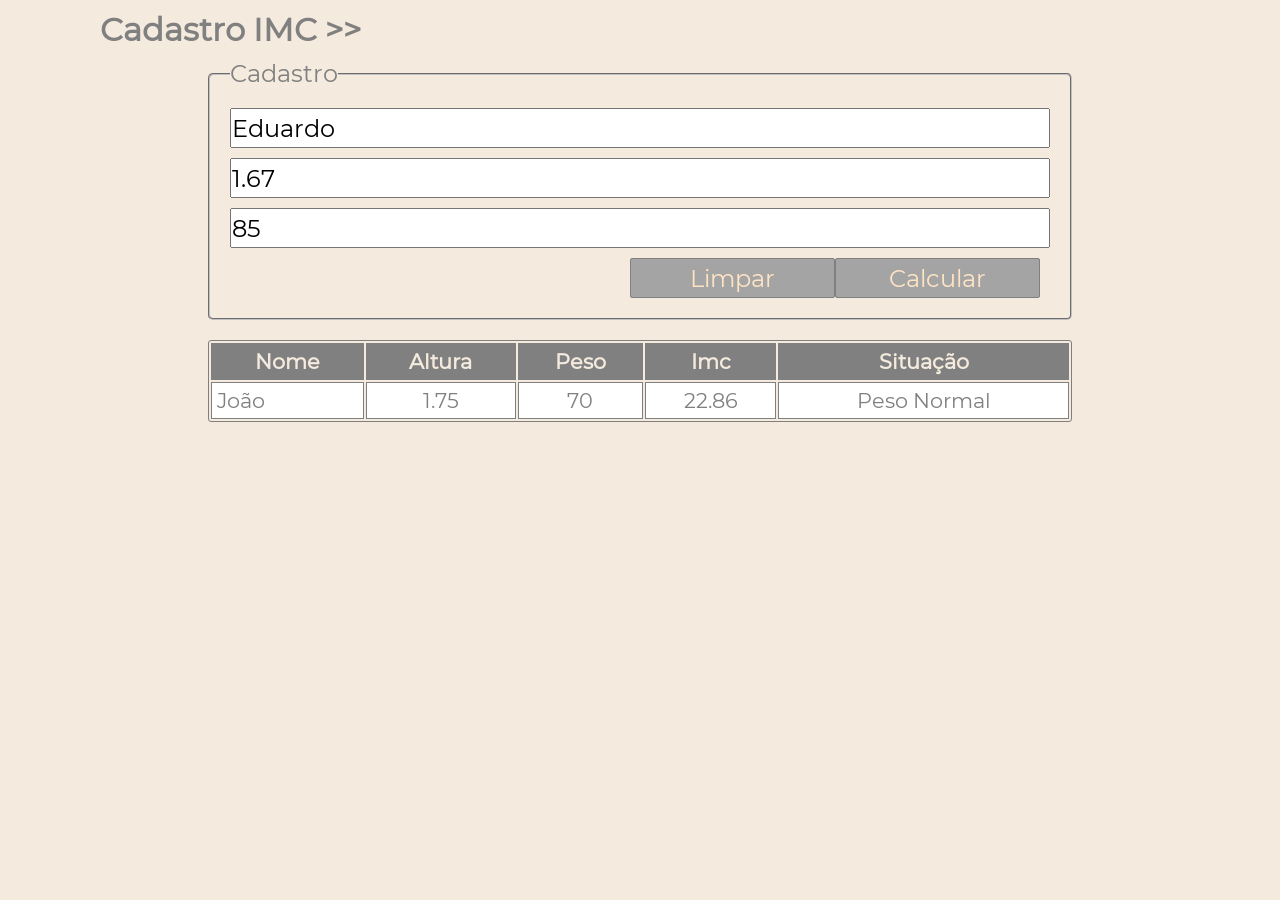
<file: imc-javascript-main/imc-javascript-main/index.html>
<!DOCTYPE html>
<html lang="pt-br">

<head>
    <meta charset="UTF-8">
    <meta name="viewport" content="width=device-width, initial-scale=1.0">
    <meta http-equiv="X-UA-Compatible" content="ie=edge">
    <title>Formulários</title>
    <link rel="stylesheet" href="css/style.css">
</head>

<body onload = "carregarCadastros()">
    <h1>Cadastro IMC >></h1>
    <form>
        <fieldset>
            <legend>Cadastro</legend>

            <input type="text" value="Eduardo" id="nome" placeholder="Nome">
            <input type="number" value="1.67" id="altura" placeholder="Altura em Metros ex 1.67">
            <input type="number" value="85" id="peso" placeholder="Peso em Quilos">
            <button type="button" onclick="calcular()">Calcular</button>
            <button type="reset">Limpar</button>
        </fieldset>
    </form>
    <section>
        <table>
            <thead>
                <tr>
                    <th>Nome</th>
                    <th>Altura</th>
                    <th>Peso</th>
                    <th>Imc</th>
                    <th>Situação</th>
                </tr>
            </thead>

            <tbody id="cadastro">
                <tr>
                    <td>João</td>
                    <td>1.75</td>
                    <td>70</td>
                    <td>22.86</td>
                    <td>Peso Normal</td>
                </tr>
             
            </tbody>
        </table>
    </section>


    <script src="./js/script.js"></script>
</body>

</html>
</file>
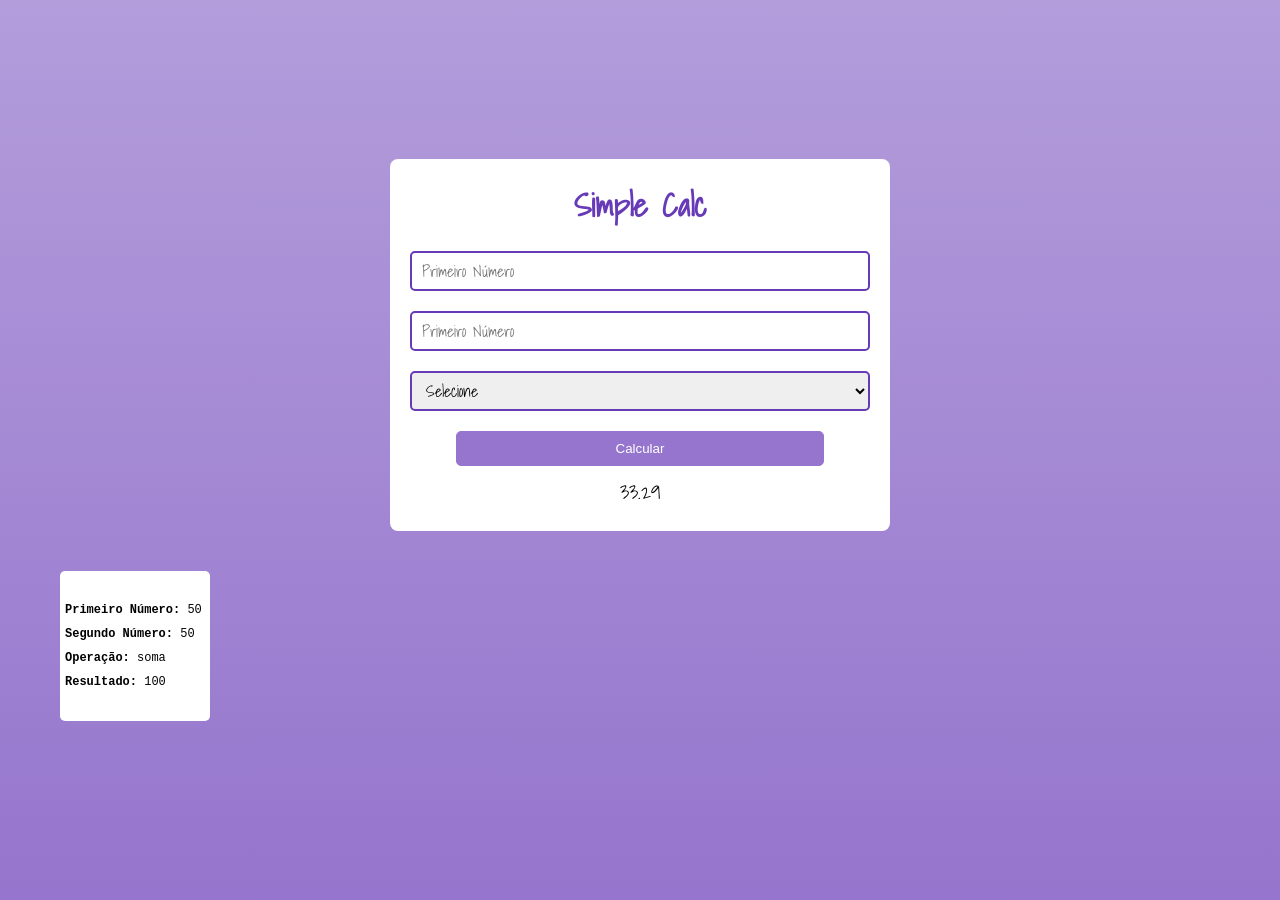
<file: simple-calc-main 2/simple-calc-main/index.html>
<!DOCTYPE html>
<html lang="pt-BR">

<head>
    <meta charset="UTF-8">
    <meta http-equiv="X-UA-Compatible" content="IE=edge">
    <meta name="viewport" content="width=device-width, initial-scale=1.0">
    <title>Document</title>
    <link rel="stylesheet" href="./css/style.css">
</head>

<body>
    <div class="page">

        <form action="" class="calc">
            <h1 class="calc__title">Simple Calc</h1>
            <input class="calc__field" autocomplete="off" type="number" id="n1" placeholder="Primeiro Número">
            <input class="calc__field" autocomplete="off" type="number" id="n2" placeholder="Primeiro Número">

            <select class="calc__field calc__select" id="operacao">
                <option value="">Selecione</option>
                <option value="soma">Adição</option>
                <option value="subtracao">Subtração</option>
                <option value="multiplicacao">Multiplicação</option>
                <option value="divisao">Divisão</option>
            </select>

            <button class="calc__button" onclick="calcular()">Calcular</button>

            <span class="calc__result" id="resultado">33.29</span>
        </form>
       
        <section class="data" id ="cadastro">
            
        <article class="data__card-result">
            <span><strong>Primeiro Número:</strong> 50</span>
            <span><strong>Segundo Número:</strong> 50</span>
            <span><strong>Operação:</strong> soma</span>
            <span><strong>Resultado:</strong> 100</span>
        </article>
    
    </section>
    </div>

    

    <script src="./js/funcoes.js"></script>
</body>

</html>
</file>
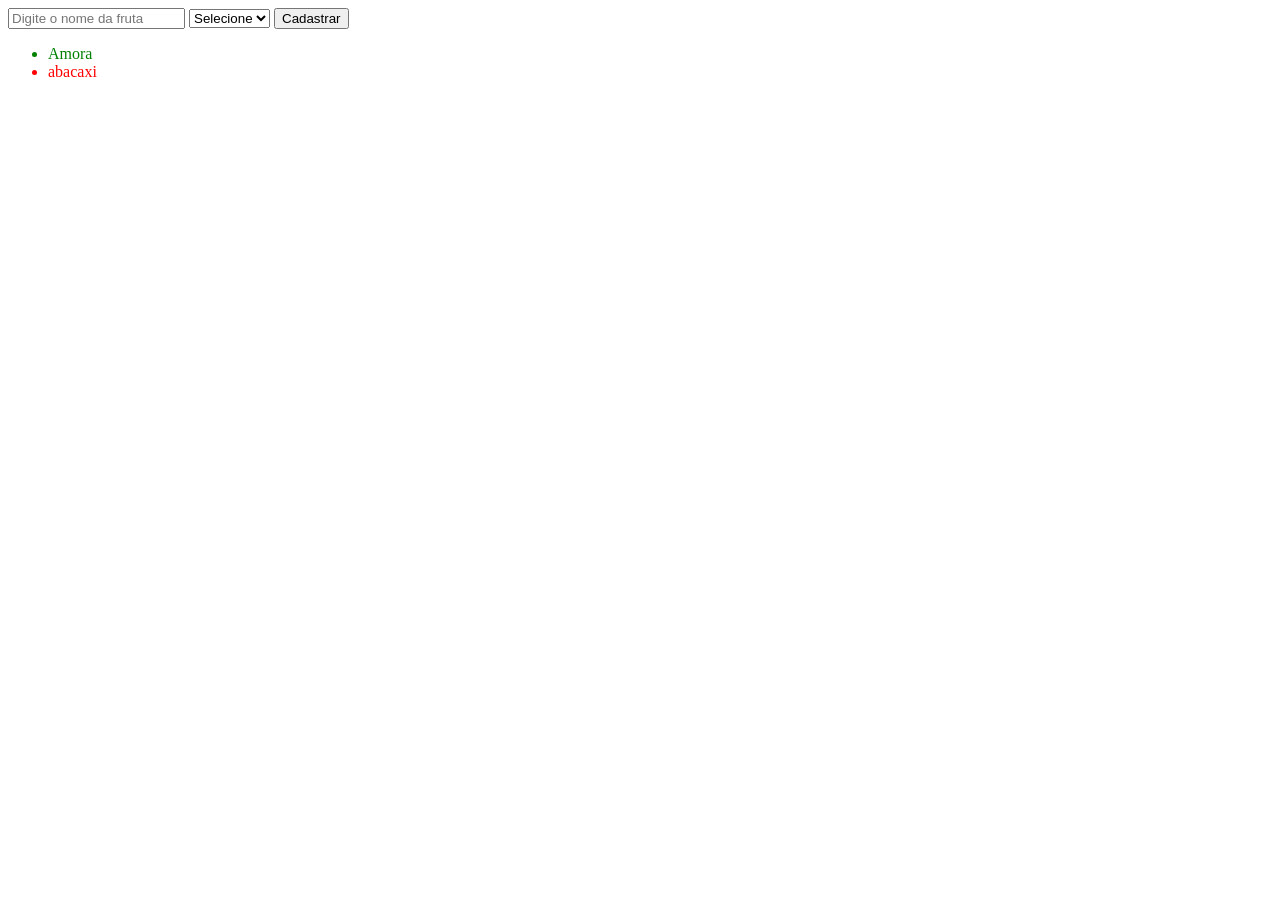
<file: DOM/ElementoPeloClassName-Exercicio.html>
<!DOCTYPE html>
<html lang="en">
<head>
    <meta charset="UTF-8">
    <meta name="viewport" content="width=device-width, initial-scale=1.0">
    <title>Document</title>
</head>
<body>
    
    <style>
        .corsim {
            color: green;
        }
        .cornao {
            color: red;
        }
        </style>

        <input type="text" id = "fruta" placeholder="Digite o nome da fruta"/>
        <select name="" id="nomeClass">
            <option value="">Selecione</option>
            <option value="corsim">corsim</option>
            <option value="cornao">cornao</option>
        </select>
        <button onclick="CadastrarFruta()" type="button">Cadastrar</button>
        <ul id="listaFrutas">
          <li class="corsim">Amora</li>
          <li class="cornao">abacaxi</li>
        </ul>

        <script>
            function CadastrarFruta(){
                const fruta = document.getElementById("fruta").value;
                const nomeClass = document.getElementById("nomeClass").value;
                const listaFrutas = document.getElementById("listaFrutas");

                //validar se a campo fruta e nomeClass estão preenchidos
                if(fruta.trim().length == 0 || nomeClass.trim().length == 0){
                    alert("Preencha todos os campos");
                    return false;
                }

                //cadastrar a fruta na lista
               listaFrutas.innerHTML += `<li class="${nomeClass}">${fruta}</li>`;


               //limpar os campos
                document.getElementById("fruta").value = "";
                document.getElementById("nomeClass").value = "";
                // console.log(fruta);
                // console.log(listaFrutas);
                // console.log(nomeClass)

            }
        </script>
</body>
</html>
</file>
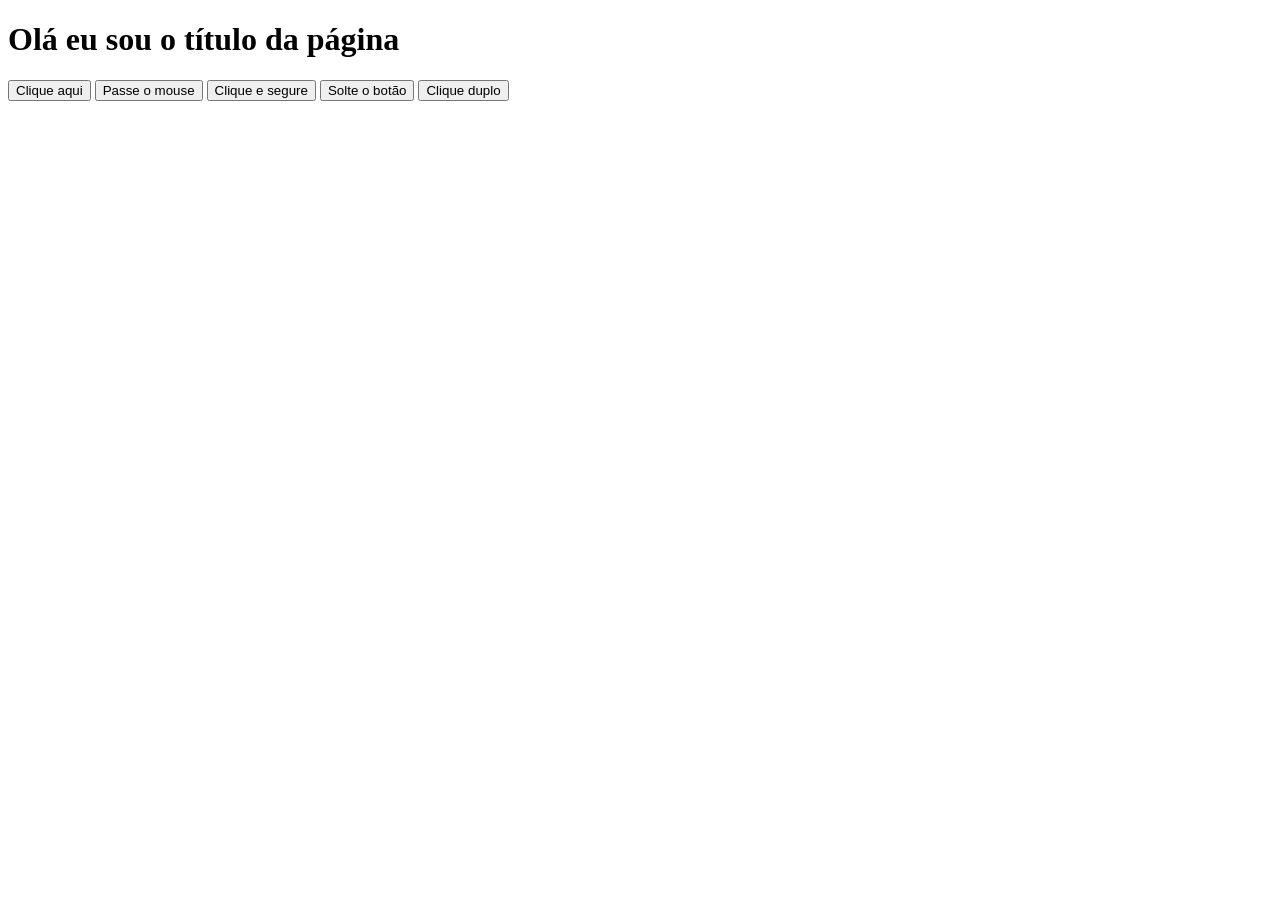
<file: DOM/ElementoPeloId.html>
<!DOCTYPE html>
<html lang="en">
<head>
    <meta charset="UTF-8">
    <meta name="viewport" content="width=device-width, initial-scale=1.0">
    <title>Document</title>
</head>
<body>
    <h1 id="titulo">Olá eu sou o título da página</h1>
    <button onclick="Saudacao()">Clique aqui</button>
        <button onmousemove="mouseMoveu();">Passe o mouse</button>
        <button onmousedown="clicouBaixo();">Clique e segure</button>
        <button onmouseup="clicouSubiu();">Solte o botão</button>
        <button ondblclick="clicouDoubleCLick();">Clique duplo</button>

    <script>
        // alert("Alerta fora da função")

        alert(`oi:`)
        function Saudacao(){
            alert(`Titulo:` + document.getElementById(`titulo`).textContent)
        }
             function mouseMoveu() {
           
                alert(`Mouse se moveuno botão`);
        }

             function clicouBaixo() {
            alert(`Mouse se moveuno botão`);
        }   
        

             function clicouSubiu() {
            alert(`vc soltou o botao`);
        }   

             function clicouDoubleCLick() {
            alert(`clickou duas vezes`);
        }  
    </script>
</body>
</html>
</file>
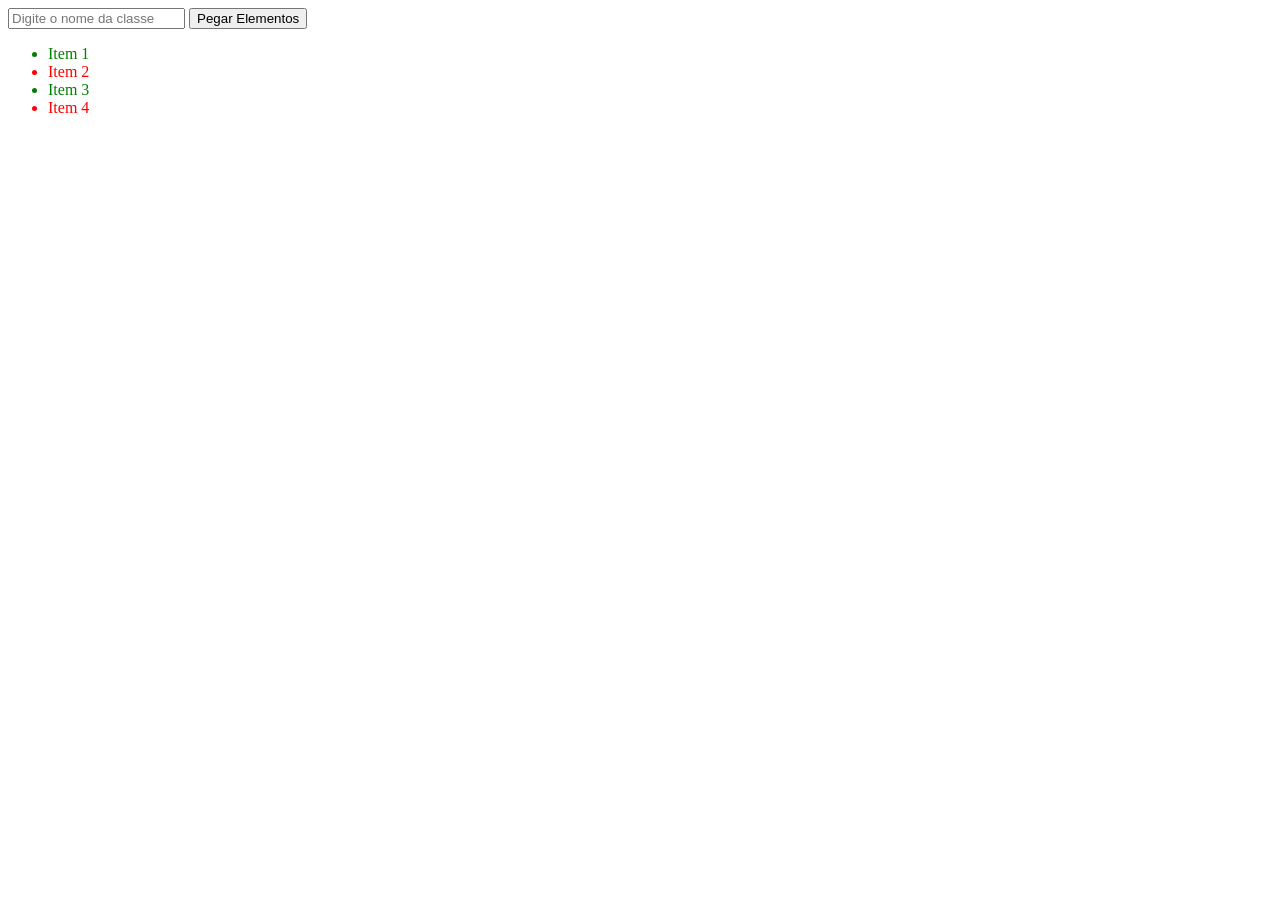
<file: DOM/ElementosPeloClassNome.html>
<!DOCTYPE html>
<html lang="pt-BR">
<head>
    <meta charset="UTF-8">
    <meta name="viewport" content="width=device-width, initial-scale=1.0">
    <title>Document</title>
    <style>
    .corsim {
        color: green;
    }
    .cornao {
        color: red;
    }

    </style>
</head>
<body>
    <input type="text" onblur="getElements(this.value)" placeholder="Digite o nome da classe"/>
    <button onclick="getElements();">Pegar Elementos</button>
    <!--ul>(li.corsim{Item $}+li.cornao{Item $})*2-->
    <ul>
        <li class="corsim">Item 1</li>
        <li class="cornao">Item 2</li>
        <li class="corsim">Item 3</li>
        <li class="cornao">Item 4</li>
    </ul>
    <script>
        function getElements(nomeClasse = "cornao") {
            let elementos = document.getElementsByClassName(nomeClasse);

            console.log(elementos);
            //console.log(elementos[0].textContent);
            if (elementos.length == 0) {
                console.log("Nenhum elemento encontrado.");
                return false;
            }

            //exibir todos os elementos com o for
            for (let i = 0; i < elementos.length; i++) {
                console.log(elementos[i].textContent);
            }
        }
    </script>
</body>
</html>
</file>
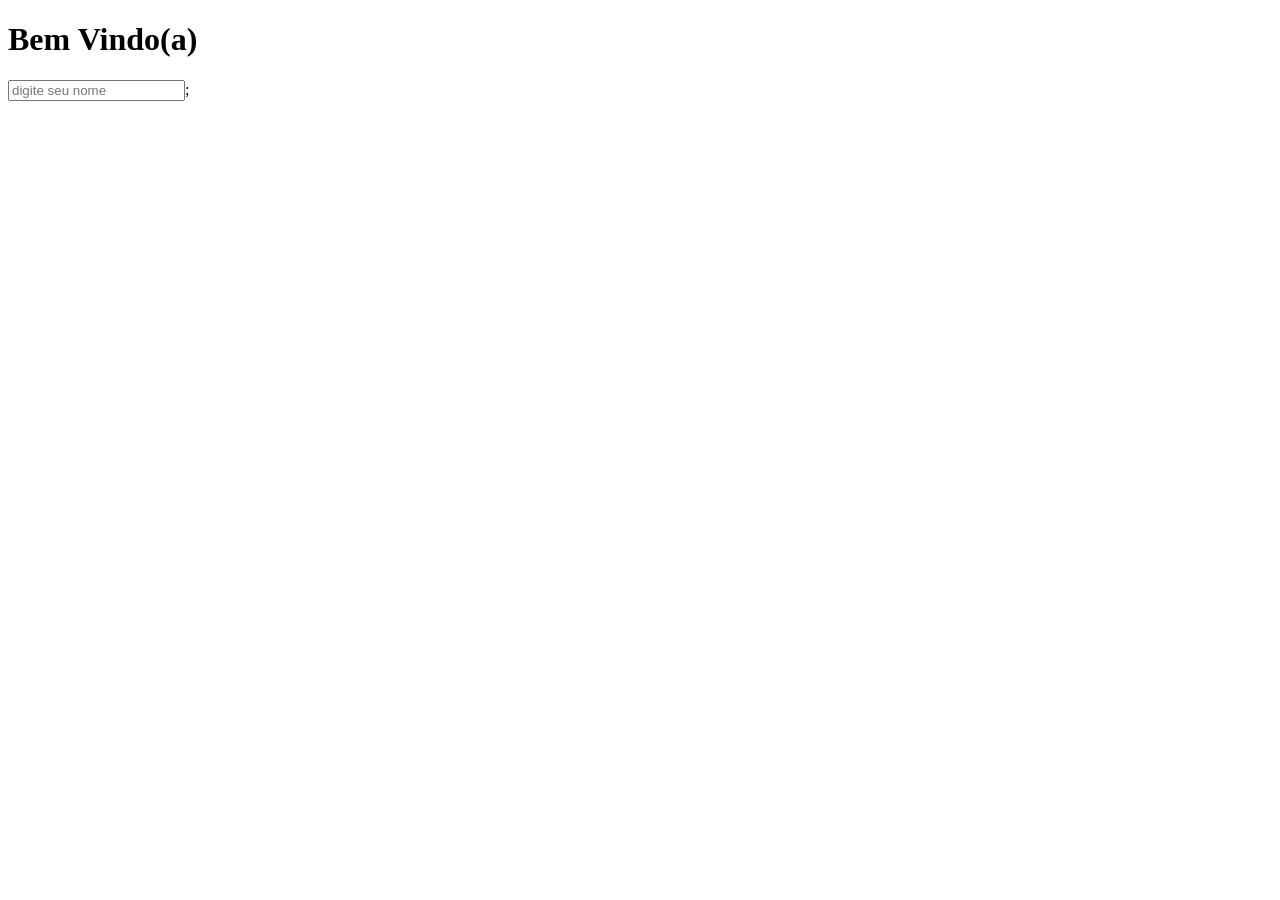
<file: DOM/Evento.html>
<!DOCTYPE html>
<html lang="pt-BR">
<head>
    <meta charset="UTF-8">
    <meta name="viewport" content="width=device-width, initial-scale=1.0">
    <title>Document</title>
</head>
<body>
    <h1>Bem Vindo(a)</h1>
    <div>
        <span id="spn-nome"></span>
        <span id="spn-sobrenome"></span>
    </div>
    <input 
            type="text" 
            id="nome" 
            placeholder="digite seu nome"
            onblur="criarSobrenome()"
            onkeyup="replicarNome(this.value)"

    />;

    <script>
        let criouSobrenome = false;

        function replicarNome(nome){
            document.getElementById('spn-nome').textContent = nome;
        }

        function replicarSobrenome(sobrenome){
            document.getElementById('spn-sobrenome').textContent = sobrenome;
        }

        
        function criarSobrenome(){
            if(!criouSobrenome){

                document.body.innerHTML += `  
                <input 
                    type="text" 
                     id="sobrenome" 
                    placeholder="digite seu sobrenome"
                    onkeyup="replicarSobrenome(this.value)"
                
                >`;

            }

            criarSobrenome = true
        }
        function trocaTitulo(){
            const novoTitulo = prompt("Digite seu nome");

            document.title = `Página do ${novoTitulo}`;
            document.body.innerHTML += `<h2>Página do ${novoTitulo}</h2>`;
        }
    </script>
</body>
</html>
</file>
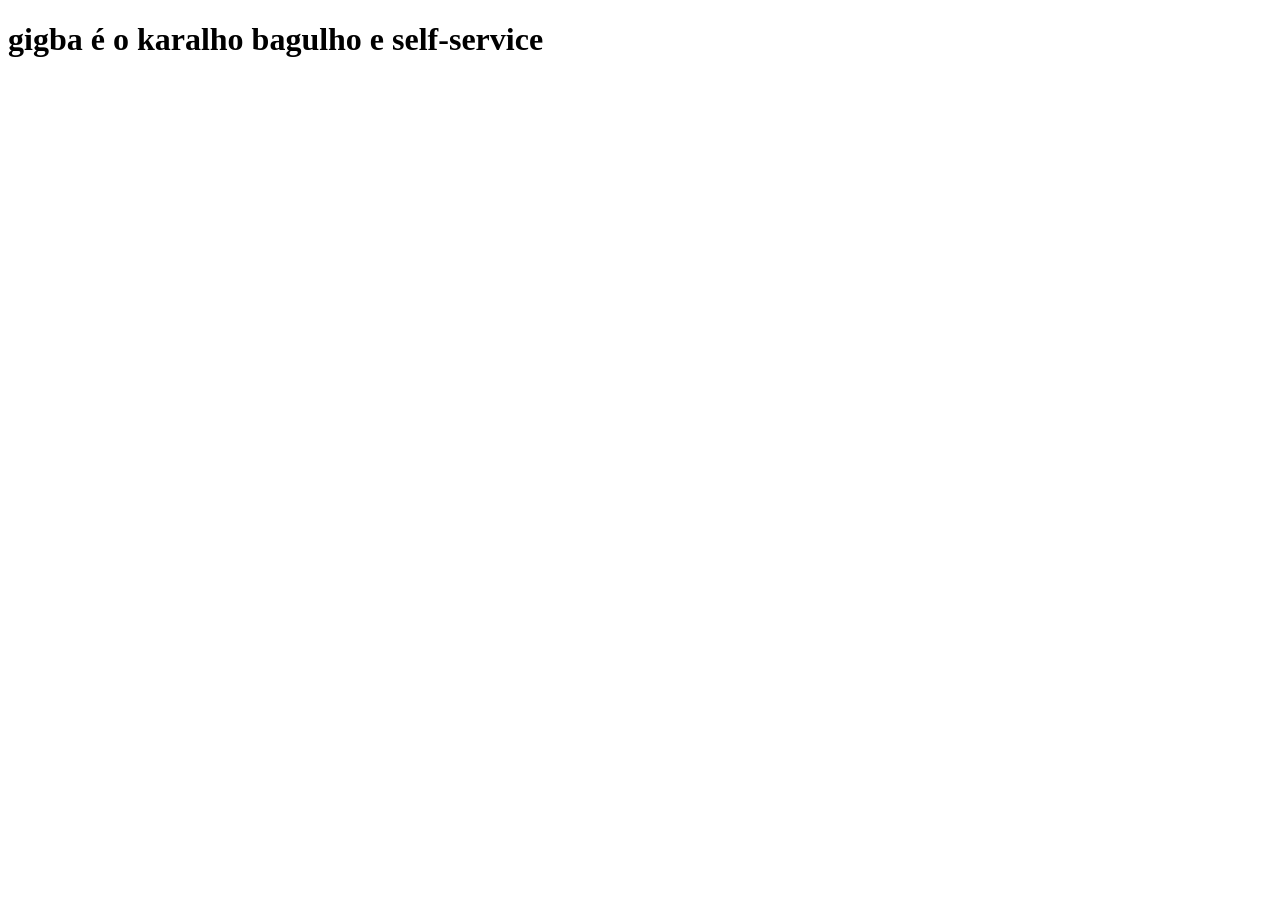
<file: DOM/helloWolrd.html>
<!DOCTYPE html>
<html lang="en">
<head>
    <meta charset="UTF-8">
    <meta name="viewport" content="width=device-width, initial-scale=1.0">
    <title>Document</title>
</head>
<body>
    <h1>gigba é  o karalho bagulho e self-service</h1>
</body>
</html>
</file>
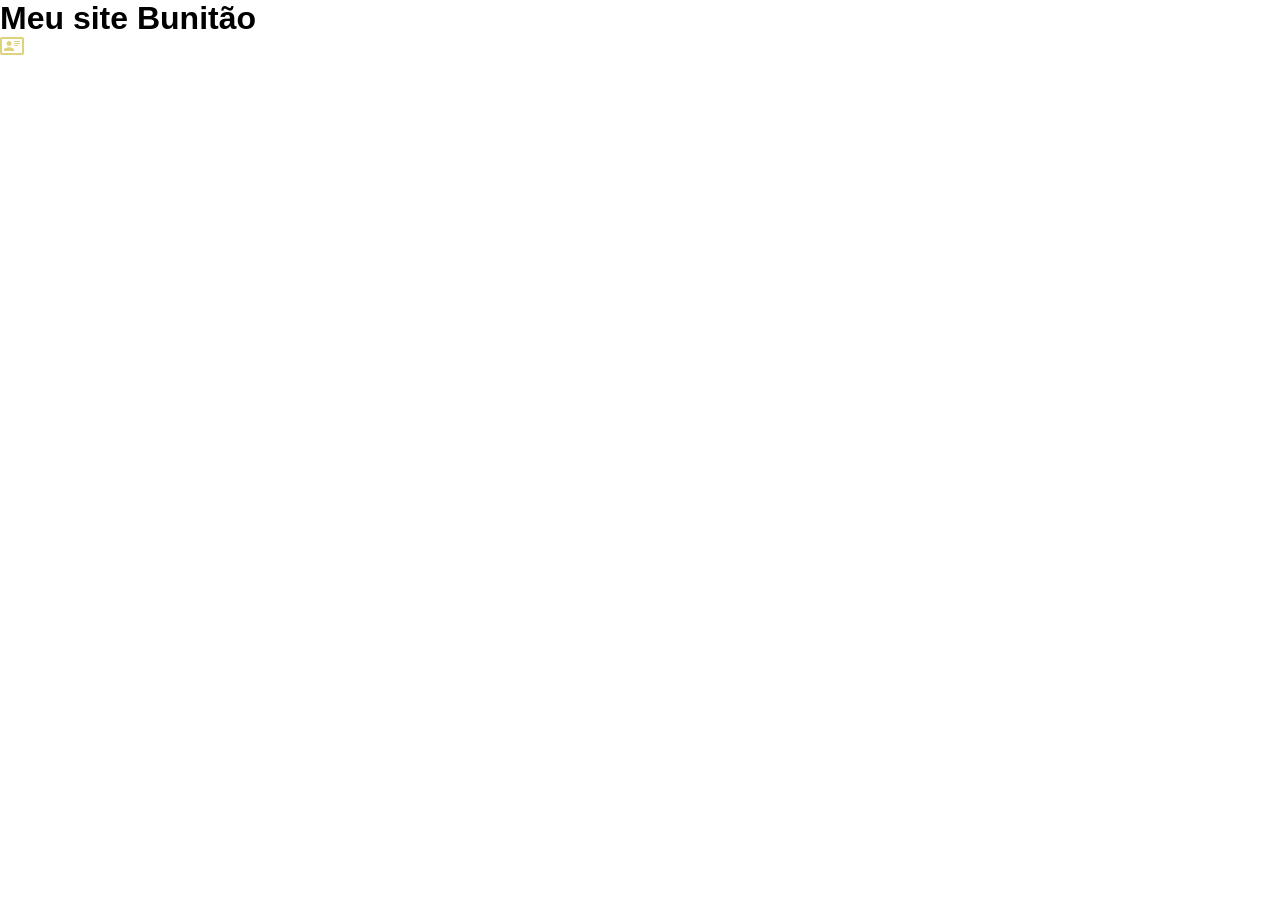
<file: Contact form/responsivo/responsivo.html>
<!DOCTYPE html>
<html lang="pt-BR">
<head>
    <meta charset="UTF-8">
    <meta name="viewport" content="width=device-width, initial-scale=1.0">
    <title>Site responsivo</title>
    <link rel="stylesheet" href="../responsivo/responsivo.css">
</head>
<body>
    <h1>Meu site Bunitão</h1>
    <img class="responsive" src="../images/Vector.svg" alt="imagem exemplo">
</body>
</html>
</file>
<file: imc-javascript-main/imc-javascript-main/css/style.css>
/* @import url('https://fonts.googleapis.com/css?family=Montserrat'); */
 
@font-face {
    font-family: 'Montserrat';
    src: url('../fonts/Montserrat/Montserrat-Regular.ttf') /*Para os demais navegadores*/;
    /* font-weight: normal;
    font-style: normal; */
}

/* Reset de página */

* {
    margin: 0;
    padding: 0;
    box-sizing: border-box;
}

body {
    font-family: 'Montserrat', sans-serif;
    font-size: 16px;
    background: #f4eade;
    color: grey;
    padding: 10px;
}

h1 { font-size: 1.5rem; }

form, table {
    width: 100%;
    margin: 0 auto;
    border-radius: 3px;
}

form { margin-top: 10px; }

form fieldset {
    padding: 8px;
    border-radius: 5px;
}

form input, form button { height: 35px; }

form input {
    font-family: 'Montserrat', sans-serif;
    width: 100%;
    height: 35px;
    font-size: 1rem;
    margin-bottom: 10px;
}

form input:focus {
    color: rgba(154, 150, 150, 0.769);
    background-color: rgb(245, 232, 218);
    outline-color: #fcbf74;
    outline-width: 5px;
    border: none
}

form input:focus::placeholder { color: rgba(128, 128, 128, 0.4); }

form button {
    width: 25%;
    height: 35px;
    float: right;

    color: bisque;
    font-family: 'Montserrat', sans-serif;
    font-size: 0.9rem;
    background-color: #a4a4a4;

    border: 1px solid grey;
    border-radius: 2px;
    outline: none;
}

form button[type="button"] { margin-right: 10px; }

section { margin-top: 20px; }

table {
    border: 1px solid grey;
    font-size: 0.8rem;
}

table th, table td {
    padding: 3px;
    border: 1px solid grey;
}

table th { font-weight: bold !important; }

table thead tr {
    background-color: grey;
    color: #f4eade;
}

/* 
    (odd) para linhas ímpares e 
    (even) para linhas pares
*/
table tbody tr:nth-child(odd) { background-color: white; }

table tbody tr:nth-child(even) { background-color: #f6d6a8; }

table tbody { text-align: center; }


table td:first-of-type 
{
    text-transform: capitalize;
     text-align: left;
 }

/* tablets */

@media screen and (min-width: 768px) {
    
    h1 { font-size: 2rem }

    form, table { width: 80%; }

    form fieldset { padding: 20px; }

    form fieldset legend {
        font-size: 1.5rem;
    }

    form input, form button {
        font-size: 1.5rem;
        height: 40px;
    }
    
    table { font-size: 1.3rem; }

    table th, table td { padding: 5px; }
}

@media screen and (min-width: 1200px) {
    
    body  {
        max-width: 1100px;
        margin: 0 auto;
    }
}
</file>
<file: simple-calc-main 2/simple-calc-main/css/style.css>
@font-face {
    font-family: 'ShadowsIntoLight';
    src: url(../fonts/Shadows_Into_Light/ShadowsIntoLight-Regular.ttf);
}

*{
    margin: 0;
    padding: 0;
    box-sizing: border-box;
}

body {
    height: 100vh;
    background-image: linear-gradient(to bottom, #B39DDB, #9575CD) ;
    background-repeat: no-repeat;
    font-family: 'ShadowsIntoLight';
}

/* papel de container */
.page {
    height: 100vh;
    flex-direction: column;
    display: flex;
    justify-content: center;
    align-items: center;
}

/* formulário */
.calc {
    display: flex;
    flex-direction: column;
    justify-content: center;
    align-items: center;

    width: 90%;
    max-width: 500px;
    /* height: 65%; */
    padding: 20px;

    background-color: white;
    border-radius: 8px;
}
.calc__title {
    margin-bottom: 20px;
    color: #673AB7;
}

.calc__field {
    width: 100%;
    height: 40px;
    padding: 10px;
    margin-bottom: 20px;
    font-size: 16px;
    font-family: 'ShadowsIntoLight';

    border: 2px solid #673AB7;
    border-radius: 5px;
    transition: background-color .4s;
}

.calc__select {
    padding: 0 10px;
}

.calc__button {
    width: 80%;
    height: 35px;
    
    color: white;
    background-color: #9575CD;
    border: 1px solid #9575CD;
    border-radius: 5px;
}

.calc__result {
    width: 80%;
    height: 35px;
    margin-top: 10px;
    font-size: 20px;
    text-align: center;
    font-weight: 300;
}

.calc__field:focus {
    background-color: #B39DDB;
    color: white;
    outline-color: #512DA8;
}
.calc__field:focus::placeholder {
    color: #512DA8
}



.data {
    display: flex;
    flex-wrap: wrap;
    gap: 20px;
    margin-top: 20px;
    width: 100%;
    /* border: 1px solid white; */
    padding: 20px;
}
.data__card-result {
    display: flex;
    flex-direction: column;
    justify-content: center;
    gap: 10px;
    background-color: white;
    width: 150px;
    height: 150px;
    padding: 10px;
    font-size: 12px;
    font-family: 'Courier New', Courier, monospace;
    padding: 5px;
    border-radius: 5px;
}


@media screen and (min-width: 1200px) {
    .page {
        max-width: 1200px;
        margin: 0 auto;
    }   
}
</file>
<file: Contact form/responsivo/responsivo.css>
/* DESKTOP FIRST A  */
/* DESKTOP >= 992px até o infinito*/
* {
    margin: 0;
    padding: 0;
    box-sizing: border-box;
}


/* Desktop */
h1{
    font-family: Arial, Helvetica, sans-serif;
}

/* break point - Ponto de quebra do layout */
/* tablet <= 992px (768 até 991px)*/
@media Screen and (max-width: 991px){
  h1{
    color: green;
  }

  .responsive{
    display: none;
  }
  
}


/* Mobile  <768px (0 até 767px)*/
@media Screen and (max-width: 767px){
    h1{
        color: red;
        background-color: blueviolet;
    }
      .responsive{
    display: block;
  }
   
}
</file>
